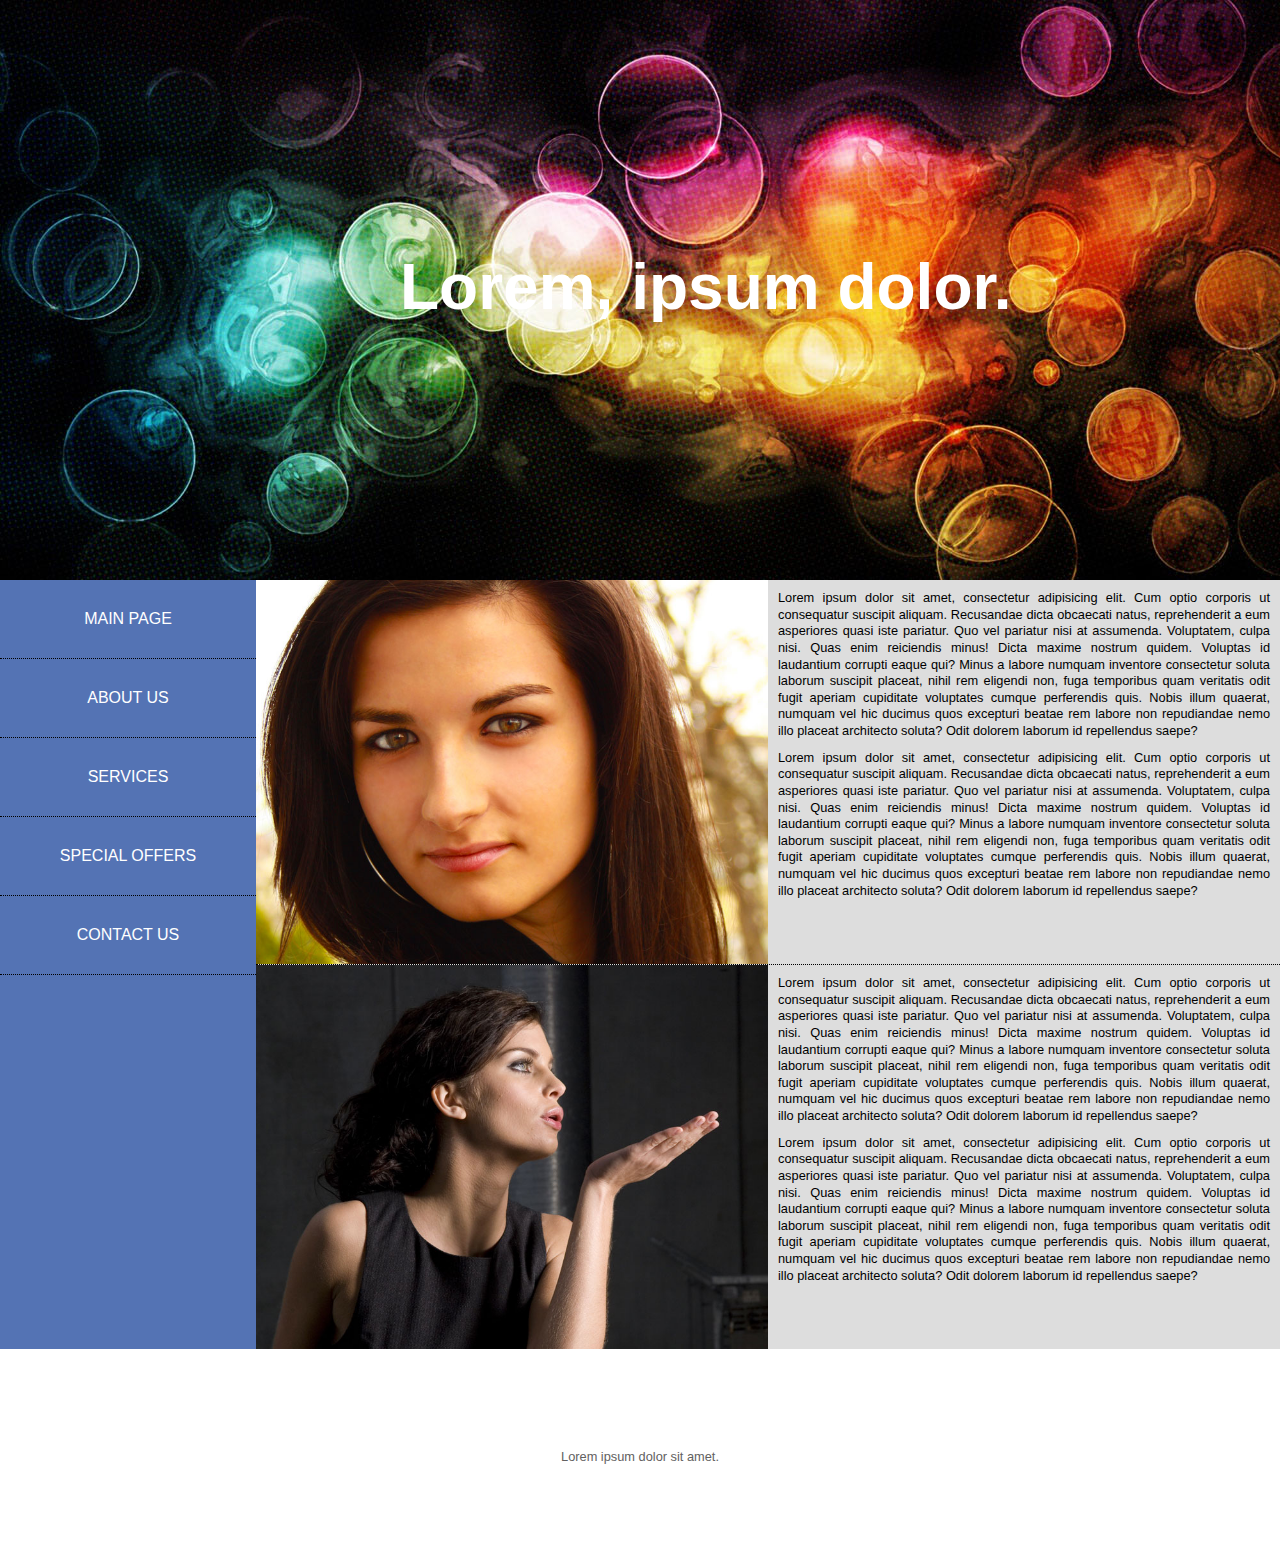
<file: JA/20111107/index.html>
<!DOCTYPE html>
<html lang="hu">
<head>
    <meta charset="UTF-8">
    <meta http-equiv="X-UA-Compatible" content="IE=edge">
    <meta name="viewport" content="width=device-width, initial-scale=1.0">
    <title>Document</title>
    <link rel="stylesheet" href="./css/style2.css" type="text/css">
</head>
<body>
    <div class="container">
        <div class="header">
            <h1>Lorem, ipsum dolor.</h1>
        </div>
        <div class="tartalom">
            <div class="navigation">
                <ul>
                    <li><a href="#">main page</a></li>
                    <li><a href="#">about us</a></li>
                    <li><a href="#">services</a></li>
                    <li><a href="#">special offers</a></li>
                    <li><a href="#">contact us</a></li>
                </ul>
            </div>
            <div class="content">
                <div class="hasab">
                    <img class="kep1" src="./img/img3.jpg" alt="lány egyik">
                    <p>Lorem ipsum dolor sit amet, consectetur adipisicing elit. Cum optio corporis ut consequatur suscipit aliquam. Recusandae dicta obcaecati natus, reprehenderit a eum asperiores quasi iste pariatur. Quo vel pariatur nisi at assumenda. Voluptatem, culpa nisi. Quas enim reiciendis minus! Dicta maxime nostrum quidem. Voluptas id laudantium corrupti eaque qui? Minus a labore numquam inventore consectetur soluta laborum suscipit placeat, nihil rem eligendi non, fuga temporibus quam veritatis odit fugit aperiam cupiditate voluptates cumque perferendis quis. Nobis illum quaerat, numquam vel hic ducimus quos excepturi beatae rem labore non repudiandae nemo illo placeat architecto soluta? Odit dolorem laborum id repellendus saepe?
                    </p>
                    <p>Lorem ipsum dolor sit amet, consectetur adipisicing elit. Cum optio corporis ut consequatur suscipit aliquam. Recusandae dicta obcaecati natus, reprehenderit a eum asperiores quasi iste pariatur. Quo vel pariatur nisi at assumenda. Voluptatem, culpa nisi. Quas enim reiciendis minus! Dicta maxime nostrum quidem. Voluptas id laudantium corrupti eaque qui? Minus a labore numquam inventore consectetur soluta laborum suscipit placeat, nihil rem eligendi non, fuga temporibus quam veritatis odit fugit aperiam cupiditate voluptates cumque perferendis quis. Nobis illum quaerat, numquam vel hic ducimus quos excepturi beatae rem labore non repudiandae nemo illo placeat architecto soluta? Odit dolorem laborum id repellendus saepe?
                    </p>
                </div>
                <div class="hasab">
                    <img class="kep2" src="./img/img4.jpg" alt="lány másik">
                    <p>Lorem ipsum dolor sit amet, consectetur adipisicing elit. Cum optio corporis ut consequatur suscipit aliquam. Recusandae dicta obcaecati natus, reprehenderit a eum asperiores quasi iste pariatur. Quo vel pariatur nisi at assumenda. Voluptatem, culpa nisi. Quas enim reiciendis minus! Dicta maxime nostrum quidem. Voluptas id laudantium corrupti eaque qui? Minus a labore numquam inventore consectetur soluta laborum suscipit placeat, nihil rem eligendi non, fuga temporibus quam veritatis odit fugit aperiam cupiditate voluptates cumque perferendis quis. Nobis illum quaerat, numquam vel hic ducimus quos excepturi beatae rem labore non repudiandae nemo illo placeat architecto soluta? Odit dolorem laborum id repellendus saepe?
                    </p>
                    <p>Lorem ipsum dolor sit amet, consectetur adipisicing elit. Cum optio corporis ut consequatur suscipit aliquam. Recusandae dicta obcaecati natus, reprehenderit a eum asperiores quasi iste pariatur. Quo vel pariatur nisi at assumenda. Voluptatem, culpa nisi. Quas enim reiciendis minus! Dicta maxime nostrum quidem. Voluptas id laudantium corrupti eaque qui? Minus a labore numquam inventore consectetur soluta laborum suscipit placeat, nihil rem eligendi non, fuga temporibus quam veritatis odit fugit aperiam cupiditate voluptates cumque perferendis quis. Nobis illum quaerat, numquam vel hic ducimus quos excepturi beatae rem labore non repudiandae nemo illo placeat architecto soluta? Odit dolorem laborum id repellendus saepe?
                    </p>
                </div>
            </div>
        </div>
        <div class="footer">
            <p>Lorem ipsum dolor sit amet.</p>
        </div>
    </div>
    
</body>
</html>
</file>
<file: JA/20111107/css/style2.css>
*{
    box-sizing: border-box;
    margin:0;
    padding: 0;
}
html{
    font-size: 16px;
}
body{
    font-family: Verdana, Geneva, Tahoma, sans-serif;
    background: rgba(162,202,221);
}
.container{
    max-width: 1300px;
    margin:0 auto;
}
.header{
    height: 580px;
    background: url('../img/picture1.jpg');
    color:white;
    font-size: 2rem;
    padding: 250px 0 0 400px;
}
.tartalom{
    background-color: #5473b4;
}
.navigation{
    background-color: #5473b4;
    width:20%;
    float:left;

}
.navigation ul{
    list-style-type: none;
}
.navigation ul::after, .hasab::after, .tartalom::after{
    content:"";
    clear:both;
    display:table;
}
.navigation ul li{
   text-align: center;
   border-bottom: 1px dotted black;
}
.navigation ul li a{
    color:white;
    text-decoration: none;
    padding:30px;
    display:block;
    text-transform: uppercase;
}
.navigation ul li a:hover{
    background-color: #455f97;
    text-decoration: underline;
}
.content{
    background: #ddd;
    width:80%;
    float:left;
}

.content .hasab{
    border-bottom: 1px dotted black;
}
.content .hasab:last-child{
    border-bottom: none;
}

.content .hasab img{
    max-width: 50%;
}
.content .hasab p{
    float:left;
    max-width:50%;
    font-size:.8rem;
    padding:10px;
    line-height: 1.3;
    text-align: justify;
}
.content .hasab p:last-child{
    padding-top: 0;
}
.kep1{
    float:left;
}
.kep2{
    float:left;
}
.footer{
    background: white;
    height: 200px;
    font-size: .8rem;
    padding-top: 100px;
    text-align: center;
    color:rgb(98, 97, 97)
}
</file>
